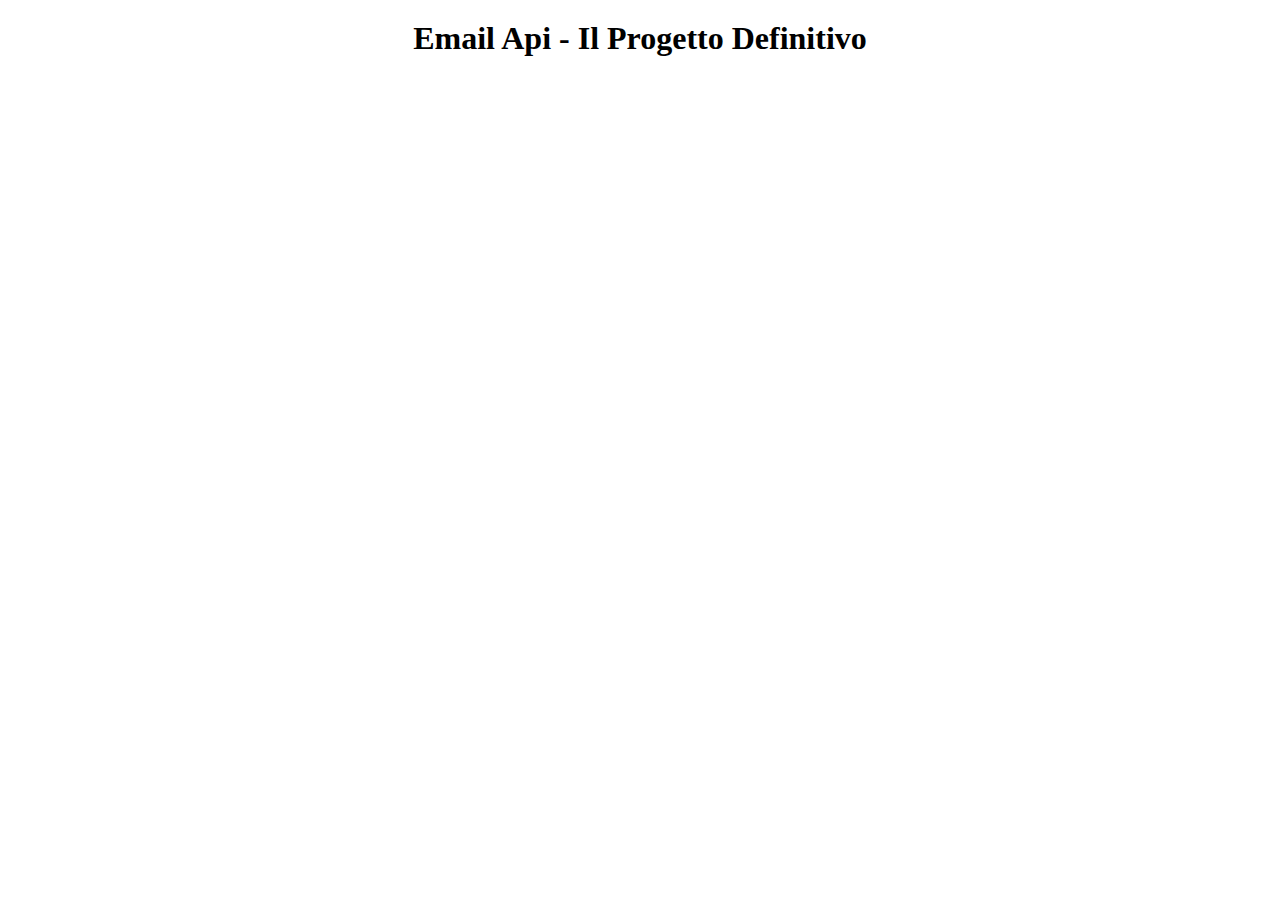
<file: index.html>
<!DOCTYPE html>
<html lang="en">
<head>
    <meta charset="UTF-8">
    <meta name="viewport" content="width=device-width, initial-scale=1.0">
    <title>Js - Email API</title>
    <link rel="stylesheet" href="style.css">
</head>
<body>
    <!-- Progetto Basato sulle Api-->
    <header class="header-sc">
        <h1>Email Api - Il Progetto Definitivo</h1>
    </header>
    <section class="parent-api" id="parent-node">
    </section>
    <script src="app.js"></script>
</body>
</html>
</file>
<file: style.css>
*{
    padding: 0;
    margin: 0;
    box-sizing: border-box;
}

body{
    display: flex;
    align-items: center;
    justify-content: center;
    flex-direction: column;
    gap: 10px;
}

.header-sc{
    width: 100%;
    padding: 20px;
    text-align: center;
    font-family: Cambria, Cochin, Georgia, Times, 'Times New Roman', serif;
}

.email-box{
    border: 2px solid gray;
    width: 500px;
    text-align: center;
    gap: 10px;
    font-family: Cambria, Cochin, Georgia, Times, 'Times New Roman', serif;
    padding: 10px;
    display: flex;
    border-radius: 20px;
    align-items: flex-start;
    justify-content: center;
    flex-direction: column;
}

.parent-api{
    width: 100%;
    padding: 20px;
    display: flex;
    align-items: center;
    justify-content: center;
    flex-direction: row;
    flex-wrap: wrap;
    gap: 10px;
}
</file>
